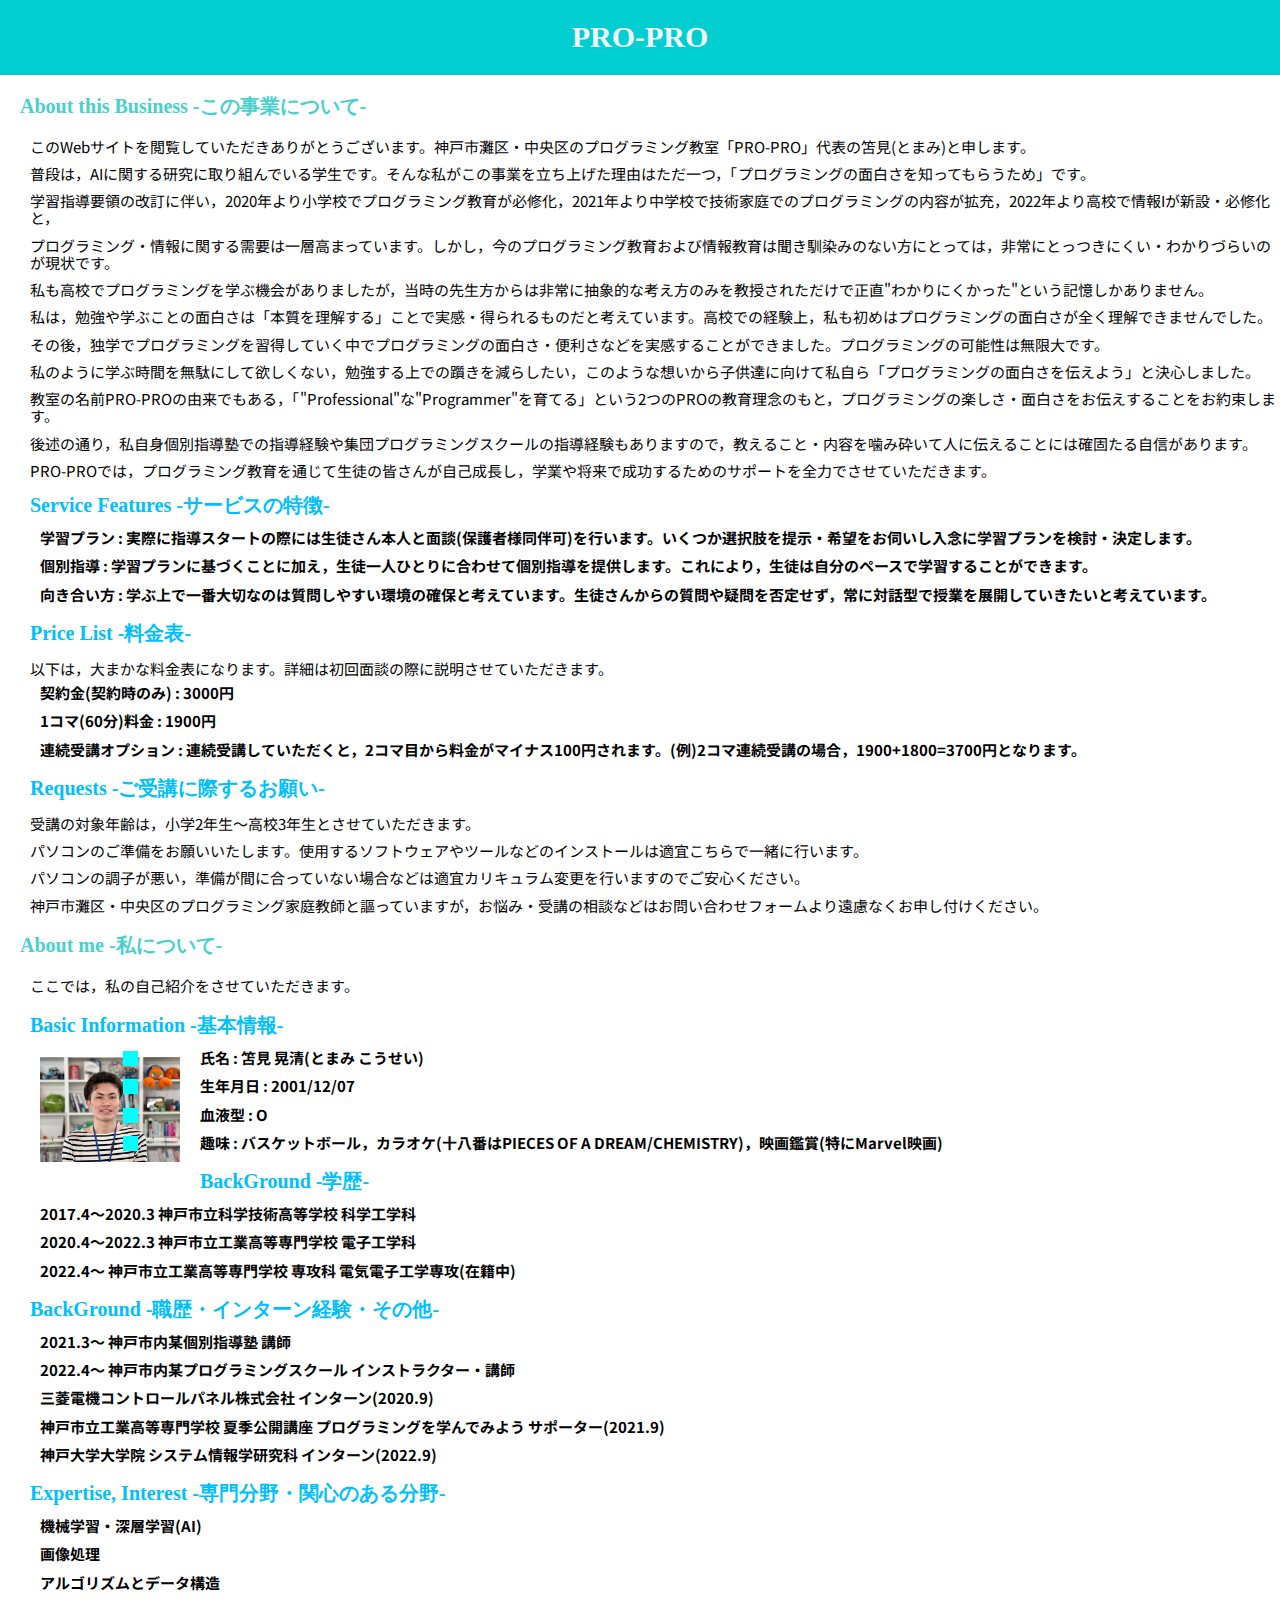
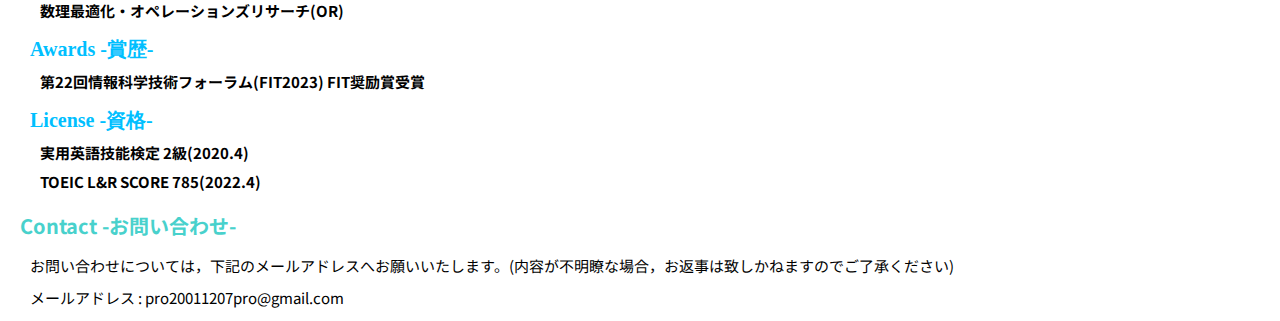
<file: index.html>
<!-- Web サイト(root ページ) -->
<!DOCTYPE html>
<html lang="ja">
    <head>
        <!-- インクルード部分 -->
        <meta charset="utf-8">
        <title>神戸市灘区・中央区のプログラミング家庭教師 -PRO-PRO -</title>
        <meta name="viewport" content="width=device-width">
        <link rel="stylesheet" href="./assets/css/main.css">
    </head>
    <body>
        <!-- ヘッダー(タイトル部分) -->
        <header>
            <h1>PRO-PRO</h1>
        </header>

        <!-- コンテンツ(この事業について) -->
        <section class="school-information">
            <h1>About this Business -この事業について-</h1>

            <p>このWebサイトを閲覧していただきありがとうございます。神戸市灘区・中央区のプログラミング教室「PRO-PRO」代表の笘見(とまみ)と申します。</p>
            <p>普段は，AIに関する研究に取り組んでいる学生です。そんな私がこの事業を立ち上げた理由はただ一つ，「プログラミングの面白さを知ってもらうため」です。</p>
            <p>学習指導要領の改訂に伴い，2020年より小学校でプログラミング教育が必修化，2021年より中学校で技術家庭でのプログラミングの内容が拡充，2022年より高校で情報Iが新設・必修化と，</p>
            <p>プログラミング・情報に関する需要は一層高まっています。しかし，今のプログラミング教育および情報教育は聞き馴染みのない方にとっては，非常にとっつきにくい・わかりづらいのが現状です。</p>
            <p>私も高校でプログラミングを学ぶ機会がありましたが，当時の先生方からは非常に抽象的な考え方のみを教授されただけで正直"わかりにくかった"という記憶しかありません。</p>
            <p>私は，勉強や学ぶことの面白さは「本質を理解する」ことで実感・得られるものだと考えています。高校での経験上，私も初めはプログラミングの面白さが全く理解できませんでした。</p>
            <p>その後，独学でプログラミングを習得していく中でプログラミングの面白さ・便利さなどを実感することができました。プログラミングの可能性は無限大です。</p>
            <p>私のように学ぶ時間を無駄にして欲しくない，勉強する上での躓きを減らしたい，このような想いから子供達に向けて私自ら「プログラミングの面白さを伝えよう」と決心しました。</p>
            <p>教室の名前PRO-PROの由来でもある，「"Professional"な"Programmer"を育てる」という2つのPROの教育理念のもと，プログラミングの楽しさ・面白さをお伝えすることをお約束します。</p>
            <p>後述の通り，私自身個別指導塾での指導経験や集団プログラミングスクールの指導経験もありますので，教えること・内容を噛み砕いて人に伝えることには確固たる自信があります。</p>
            <p>PRO-PROでは，プログラミング教育を通じて生徒の皆さんが自己成長し，学業や将来で成功するためのサポートを全力でさせていただきます。</p>

            <h2>Service Features -サービスの特徴-</h2>

            <li><span>学習プラン : 実際に指導スタートの際には生徒さん本人と面談(保護者様同伴可)を行います。いくつか選択肢を提示・希望をお伺いし入念に学習プランを検討・決定します。</span></li>
            <li><span>個別指導 : 学習プランに基づくことに加え，生徒一人ひとりに合わせて個別指導を提供します。これにより，生徒は自分のペースで学習することができます。</span></li>
            <li><span>向き合い方 : 学ぶ上で一番大切なのは質問しやすい環境の確保と考えています。生徒さんからの質問や疑問を否定せず，常に対話型で授業を展開していきたいと考えています。</span></li>

            <h2>Price List -料金表-</h2>

            <p>以下は，大まかな料金表になります。詳細は初回面談の際に説明させていただきます。</p>

            <li><span>契約金(契約時のみ) : 3000円</span></li>
            <li><span>1コマ(60分)料金 : 1900円</span></li>
            <li><span>連続受講オプション : 連続受講していただくと，2コマ目から料金がマイナス100円されます。(例)2コマ連続受講の場合，1900+1800=3700円となります。</span></li>

            <h2>Requests -ご受講に際するお願い-</h2>
            <p>受講の対象年齢は，小学2年生〜高校3年生とさせていただきます。</p>
            <p>パソコンのご準備をお願いいたします。使用するソフトウェアやツールなどのインストールは適宜こちらで一緒に行います。</p>
            <p>パソコンの調子が悪い，準備が間に合っていない場合などは適宜カリキュラム変更を行いますのでご安心ください。</p>

            <p>神戸市灘区・中央区のプログラミング家庭教師と謳っていますが，お悩み・受講の相談などはお問い合わせフォームより遠慮なくお申し付けください。</p>
        </section>

        <!-- コンテンツ(私について) -->
        <section class="my-information">
            <h1>About me -私について-</h1>

            <p>ここでは，私の自己紹介をさせていただきます。</p>

            <h2>Basic Information -基本情報-</h2>
            <img src="mypic.PNG" alt="顔写真" width="140" height="105">

            <li><span>氏名 : 笘見 晃清(とまみ こうせい)</span></li>
            <li><span>生年月日 : 2001/12/07</span></li>
            <li><span>血液型 : O</span></li>
            <li><span>趣味 : バスケットボール，カラオケ(十八番はPIECES OF A DREAM/CHEMISTRY)，映画鑑賞(特にMarvel映画)</span></li>

            <h2>BackGround -学歴-</h2>

            <li><span>2017.4〜2020.3 神戸市立科学技術高等学校 科学工学科</span></li>
            <li><span>2020.4〜2022.3 神戸市立工業高等専門学校 電子工学科</span></li>
            <li><span>2022.4〜 神戸市立工業高等専門学校 専攻科 電気電子工学専攻(在籍中)</span></li>
            <!-- <li><span>2022.4〜 神戸大学大学院 工学研究科 電気電子工学専攻 博士前期課程</span></li> -->

            <h2>BackGround -職歴・インターン経験・その他-</h2>
            <li><span>2021.3〜 神戸市内某個別指導塾 講師</span></li>
            <li><span>2022.4〜 神戸市内某プログラミングスクール インストラクター・講師</span></li>
            <li><span>三菱電機コントロールパネル株式会社 インターン(2020.9)</span></li>
            <li><span>神戸市立工業高等専門学校 夏季公開講座 プログラミングを学んでみよう サポーター(2021.9)</span></li>
            <li><span>神戸大学大学院 システム情報学研究科 インターン(2022.9)</span></li>

            <h2>Expertise, Interest -専門分野・関心のある分野-</h2>
            <li><span>機械学習・深層学習(AI)</span></li>
            <li><span>画像処理</span></li>
            <li><span>アルゴリズムとデータ構造</span></li>
            <li><span>数理最適化・オペレーションズリサーチ(OR)</span></li>

            <h2>Awards -賞歴-</h2>
            <li><span>第22回情報科学技術フォーラム(FIT2023) FIT奨励賞受賞</span></li>

            <h2>License -資格-</h2>
            <li><span>実用英語技能検定 2級(2020.4)</span></li>
            <li><span>TOEIC L&R SCORE 785(2022.4)</span></li>
            
        </section>

        <!-- お問い合わせ -->
        <div class="contact">
          <h1>Contact -お問い合わせ-</h1>

          <p>お問い合わせについては，下記のメールアドレスへお願いいたします。(内容が不明瞭な場合，お返事は致しかねますのでご了承ください)</p>
          <p>メールアドレス : pro20011207pro@gmail.com</p>

        </div>
    </body>
</html>
</file>
<file: assets/css/main.css>
@import url(destyle.css);
@import url('https://fonts.googleapis.com/css2?family=Noto+Sans+JP:wght@600&family=Oswald:wght@700&family=Roboto:ital,wght@0,900;1,400&family=Sriracha&family=Zen+Kaku+Gothic+New:wght@400;500;700;900&display=swap');

header h1 {
    margin: 0;
    padding: 20px;
    font-size: 30px;
    font-weight: bold;
    text-align: center;
    background-color: darkturquoise;
    color: aliceblue;
}

.school-information h1 {
    padding-left: 20px;
    padding-top: 20px;
    padding-bottom: 15px;
    font-size: 20px;
    font-weight: bolder;
    text-align: left;
    color: mediumturquoise;
}

.school-information h2 {
    padding-left: 30px;
    padding-top: 10px;
    padding-bottom: 10px;
    font-size: 20px;
    font-weight: bolder;
    text-align: left;
    color: deepskyblue;
}

.school-information p {
    padding-left: 30px;
    padding-top: 5px;
    padding-bottom: 5px;
    font-family: 'Noto Sans JP', sans-serif;
    font-size: 15px;
}

.my-information img {
    display: block;
    margin: 0 auto;
    margin-top: 10px;
    margin-bottom: 10px;
}

.my-information h1 {
    padding-left: 20px;
    padding-top: 15px;
    padding-bottom: 10px;
    font-size: 20px;
    font-weight: bolder;
    text-align: left;
    color: mediumturquoise;
}

.my-information h2 {
    padding-left: 30px;
    padding-top: 10px;
    padding-bottom: 10px;
    font-size: 20px;
    font-weight: bolder;
    text-align: left;
    color: deepskyblue;
}

.my-information p {
    padding-left: 30px;
    padding-top: 10px;
    padding-bottom: 10px;
    font-family: 'Noto Sans JP', sans-serif;
    font-size: 15px;
}

.contact {
    font-family: 'Noto Sans JP', sans-serif;
    font-size: 15px;
}

.contact p {
    padding-left: 30px;
    padding-top: 0px;
    padding-bottom: 15px;
    font-family: 'Noto Sans JP', sans-serif;
    font-size: 15px;
}

.contact h1 {
    padding-left: 20px;
    padding-top: 15px;
    padding-bottom: 20px;
    font-size: 20px;
    font-weight: bolder;
    text-align: left;
    color: mediumturquoise;
}

.contact-table {
    width: 100%;
    margin-bottom: 20px;
}

.contact-item,
.contact-body {
  padding: 20px;
  border: 1px solid #ccc;
}

.contact-item {
  text-align: left; /* テキスト左寄せ */
  width: 30%; /* 横幅30%指定（グレーの背景色部分） */
  background-color: #eee; /* グレーの背景色 */
}

.contact-body {
  width: 70%; /* 横幅70%指定（白背景色部分） */
}

.form-text {
    width: 100%;
    padding: 10px;
    border-radius: 5px;
    border: 1px solid #ccc;
    appearance: none;
    -webkit-appearance: none;
    -moz-appearance: none;
    max-width: 400px;
}

.contact-sex + .contact-sex {
    margin-left: 10px;
}
  
.contact-sex-txt {
    margin-left: 5px;
}

.form-select {
    width: 180px;
    height: 40px;
    padding: 5px;
    border: 1px solid #ccc;
    border-radius: 5px;
    text-align: center;
}

.form-textarea {
    width: 100%;
    padding: 10px;
    height: 200px;
    border-radius: 5px;
    border: 1px solid #ccc;
    appearance: none;
    -webkit-appearance: none;
    -moz-appearance: none;
}

.contact-submit {
    width: 250px; /* 横幅指定 */
    background-color: #333; /* 背景色 */
    color: #fff; /* 文字色 */
    font-weight: bold; /* 文字の太さ */
    display: block; /* インライン要素をブロック要素に変更 */
    margin: 0 auto; /* 中央寄せ */
    font-size: 16px; /* 文字の大きさ */
    padding: 15px; /* 内側の余白 */
    border-radius: 100vh; /* 角丸指定 */
    border: none;
    text-align: center;
    appearance: none;
    -webkit-appearance: none;
    -moz-appearance: none;
    cursor: pointer;
}

::marker {
    line-height: 0.5cm;
    font-size: 40px;
    color: aqua;
}

li {
    padding-left: 40px;
    list-style-type: square;
    font-family: 'Noto Sans JP', sans-serif;
    font-size: 15px;
    font-weight: bolder;
}

li span {
    vertical-align: 0.6em;
}

@media only screen and (min-width: 768px) {
    .my-information img {
        float: left;
        margin-left: 40px;
        margin-right: 20px;
    }
}
</file>
